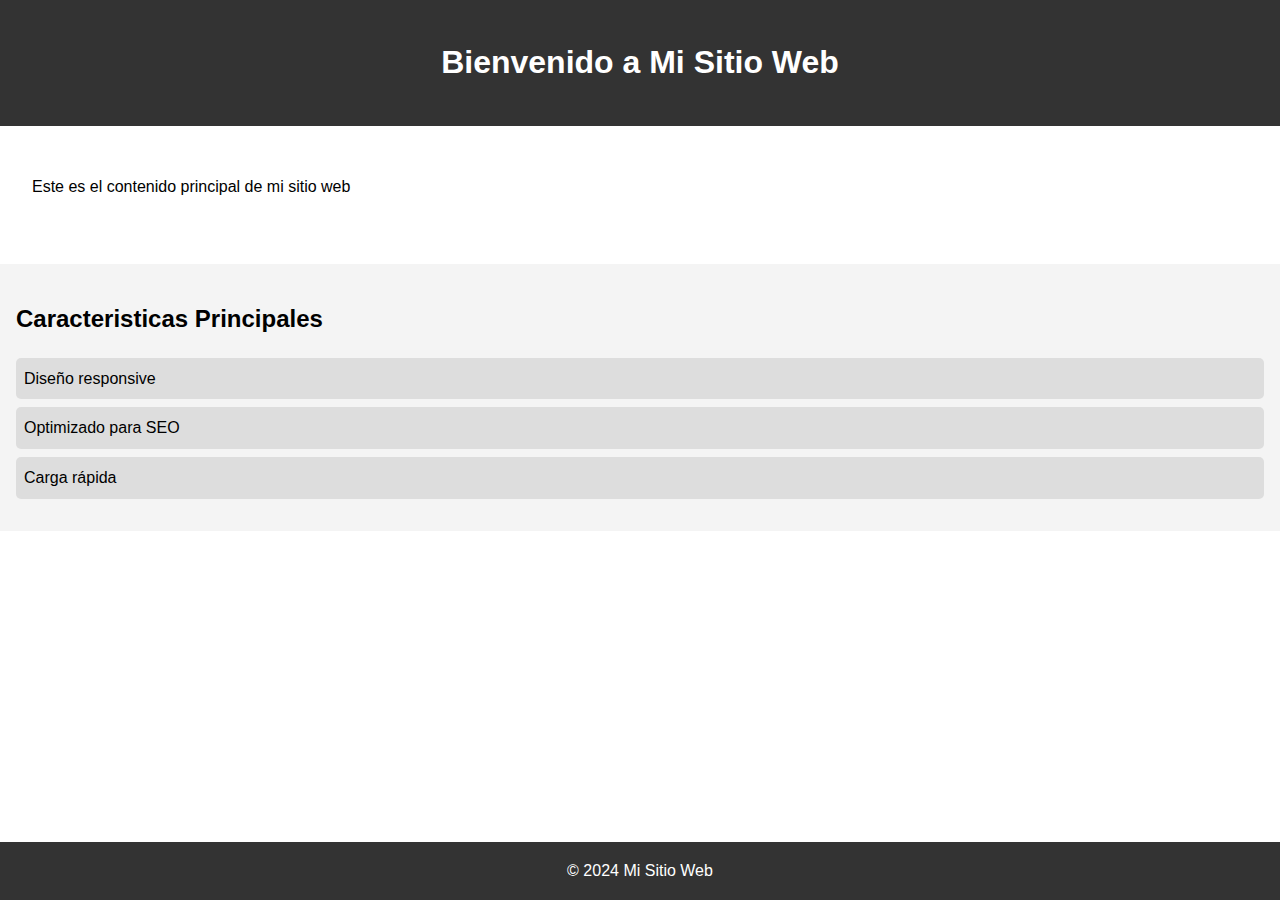
<file: index.html>
<!DOCTYPE html>
<html lang="en">
<head>
    <meta charset="UTF-8">
    <meta name="viewport" content="width=device-width, initial-scale=1.0">
    <title>Mi Sitio Web - Version 1</title>
    <link rel="stylesheet" href="style.css">
</head>
<body>
    <header>
        <h1>Bienvenido a Mi Sitio Web</h1>
    </header>
    <main>
        <p>Este es el contenido principal de mi sitio web</p>
    </main>
    <section id="caracteristicas">
        <h2>Caracteristicas Principales</h2>
        <ul>
            <li>Diseño responsive</li>
            <li>Optimizado para SEO</li>
            <li>Carga rápida</li>
        </ul>
    </section>
    <footer>
        <p>&copy; 2024 Mi Sitio Web</p>
    </footer>
</body>
</html>
</file>
<file: style.css>
body {
    font-family: Arial, sans-serif;
    margin: 0;
    padding: 0;
    line-height: 1.6;
}

header {
    background-color: #333;
    color: white;
    padding: 1rem;
    text-align: center;
}

main {
    padding: 2rem;
}

footer {
    background-color: #333;
    color: white;
    text-align: center;
    padding: 1 rem;
    position: fixed;
    bottom: 0;
    width: 100%;
}

#caracteristicas {
    background-color: #f4f4f4;
    padding: 1rem;
    margin: 1rem 0;
}

#caracteristicas ul {
    list-style-type: none;
    padding: 0;
}

#caracteristicas li {
    background-color: #ddd;
    margin: 0.5rem 0;
    padding: 0.5rem;
    border-radius: 5px;
}
</file>
